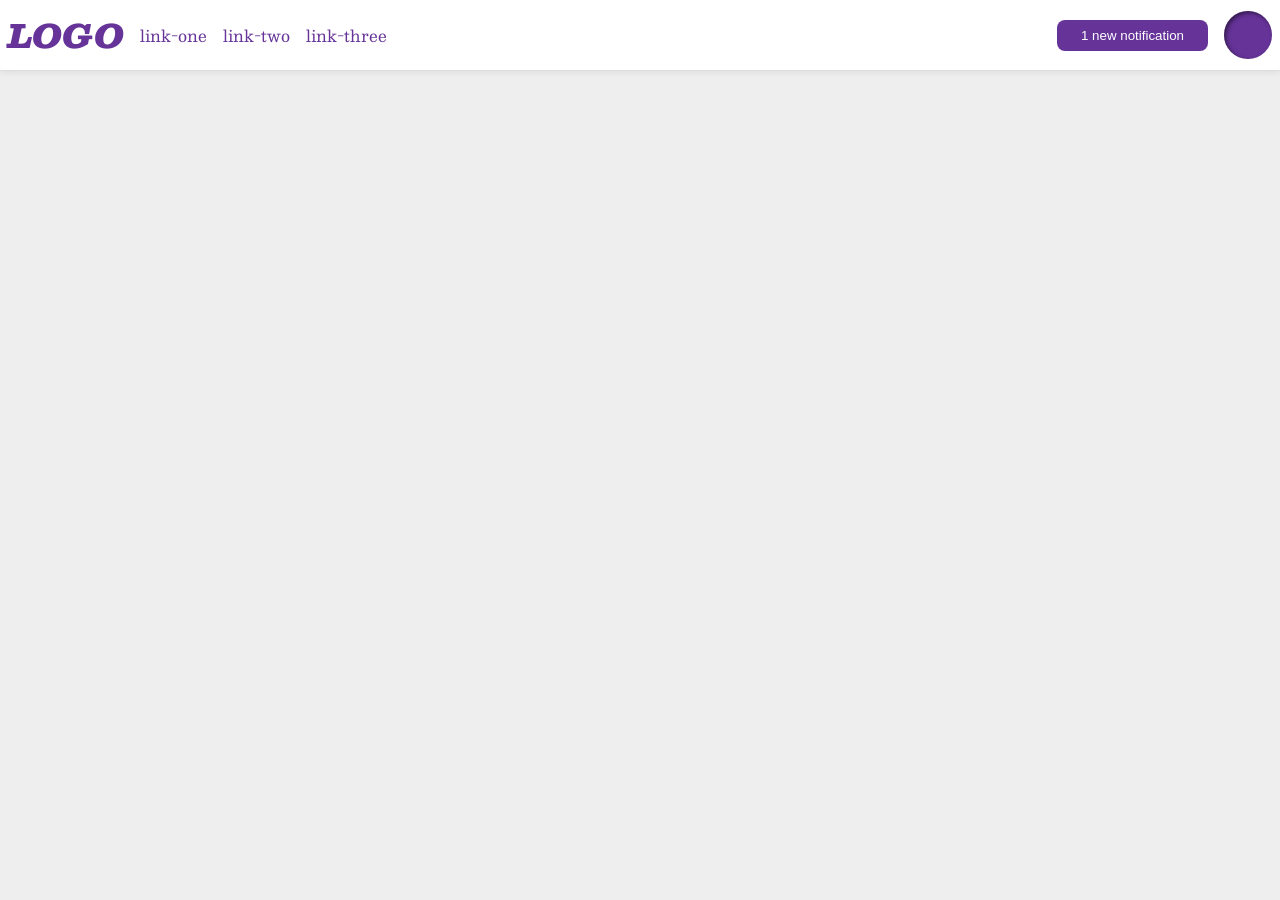
<file: foundations/flex/03-flex-header-2/index.html>
<!DOCTYPE html>
<html lang="en">
  <head>
    <meta charset="UTF-8">
    <meta http-equiv="X-UA-Compatible" content="IE=edge">
    <meta name="viewport" content="width=device-width, initial-scale=1.0">
    <title>Flex Header 2</title>
    <link rel="stylesheet" href="style.css">
  </head>
  <body>
    <div class="header">
      <div class="left">
        <div class="logo">
          LOGO
        </div>
        <ul class="links">
          <li><a href="https://google.com">link-one</a></li>
          <li><a href="https://google.com">link-two</a></li>
          <li><a href="https://google.com">link-three</a></li>
        </ul>
      </div>
      <div class="right">
        <button class="notifications">
          1 new notification
        </button>
        <div class="profile-image"></div>
      </div>
    </div>
  </body>
</html>
</file>
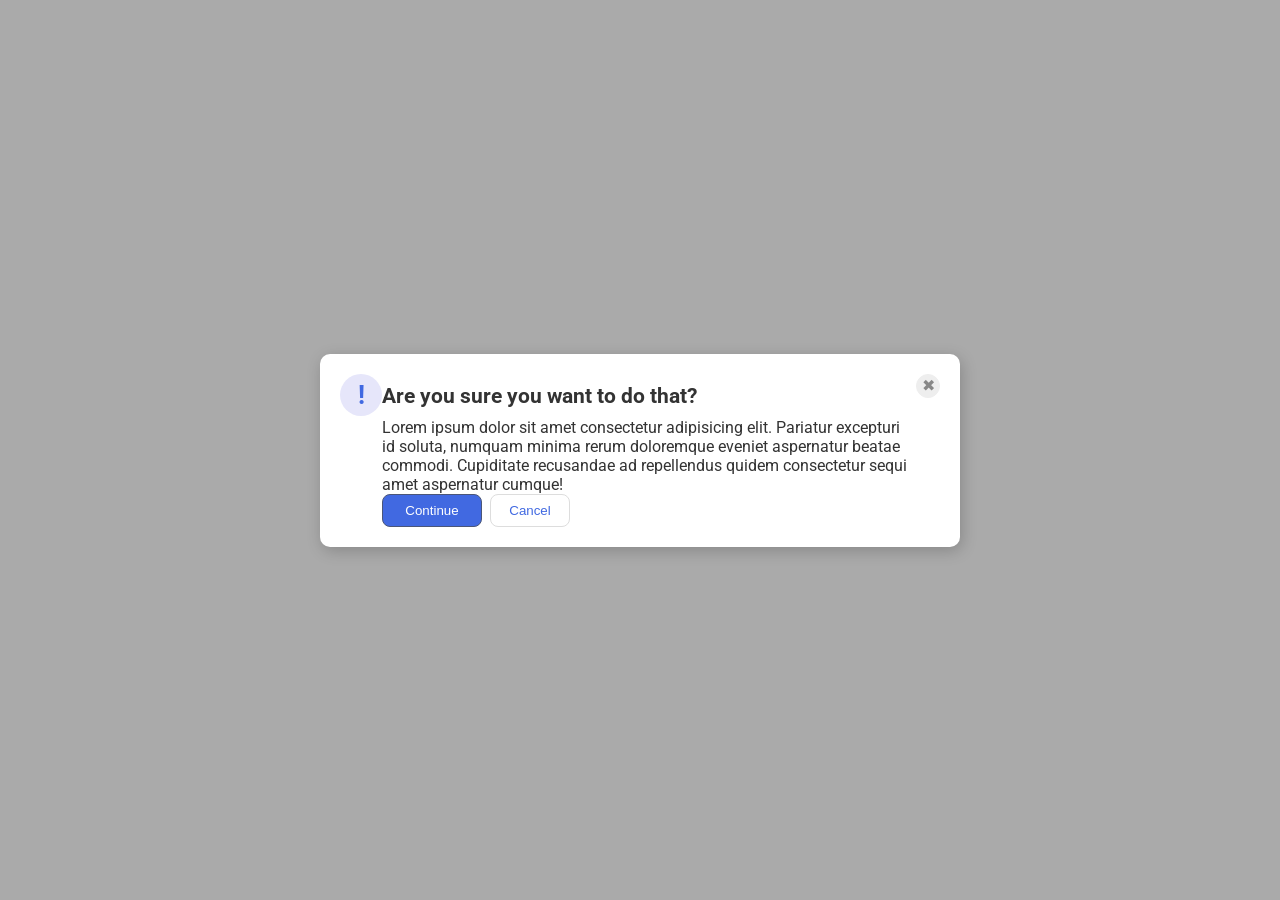
<file: foundations/flex/05-flex-modal/index.html>
<!DOCTYPE html>
<html lang="en">
  <head>
    <meta charset="UTF-8">
    <meta http-equiv="X-UA-Compatible" content="IE=edge">
    <meta name="viewport" content="width=device-width, initial-scale=1.0">
    <link rel="stylesheet" href="style.css">
    <title>Modal</title>
  </head>
  <body>
    <div class="modal">
      <div class="icon">!</div>
      <button class="close-button">✖</button>

     <div class="bottom"> 
        <div class="header">Are you sure you want to do that?</div>
        <div class="text">Lorem ipsum dolor sit amet consectetur adipisicing elit. Pariatur excepturi id soluta, numquam minima rerum doloremque eveniet aspernatur beatae commodi. Cupiditate recusandae ad repellendus quidem consectetur sequi amet aspernatur cumque!</div>
        <div class="button_container"> 
          <button class="continue">Continue</button>
          <button class="cancel">Cancel</button>
        </div> 
    </div>
    </div>
  </body>
</html>
</file>
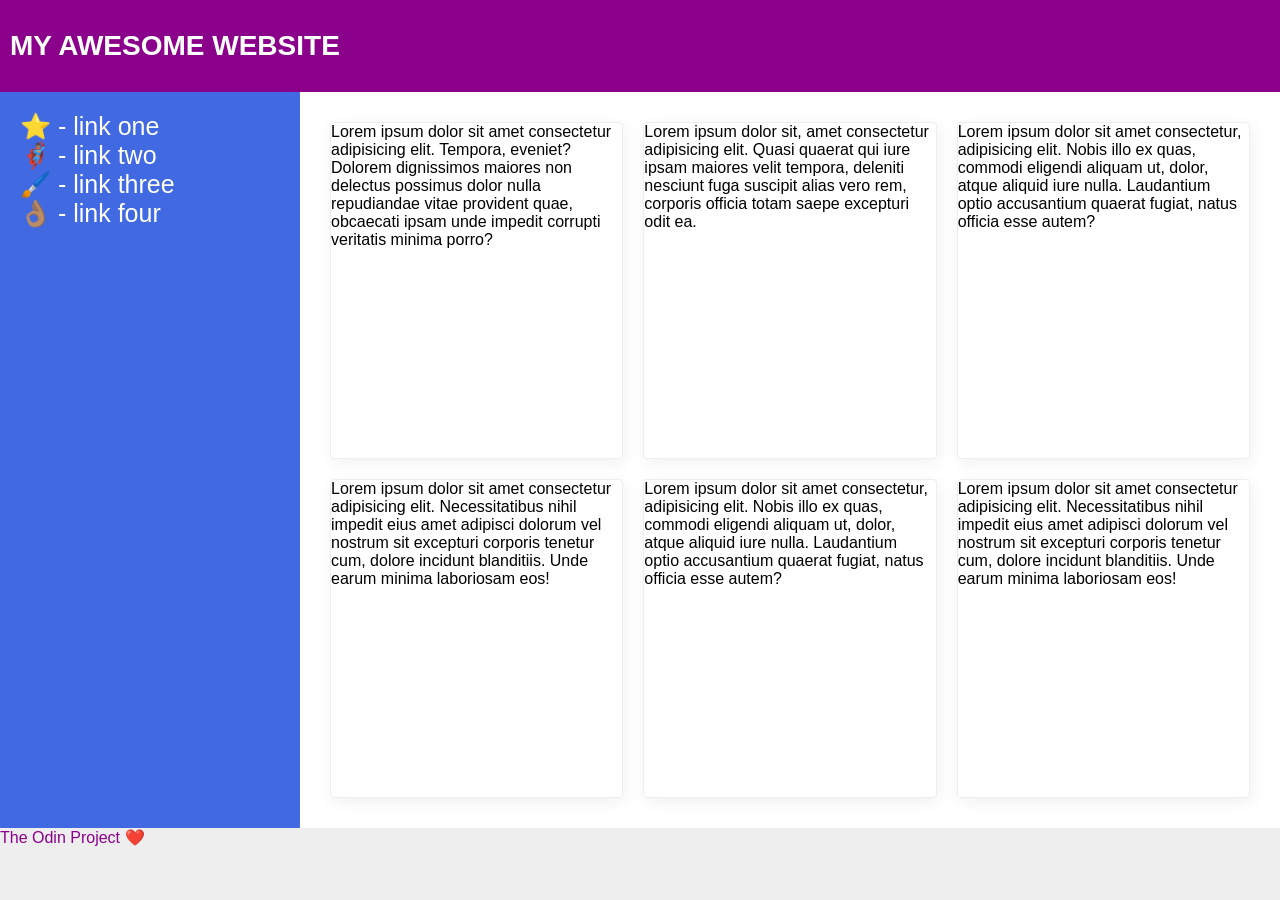
<file: foundations/flex/07-flex-layout-2/index.html>
<!DOCTYPE html>
<html lang="en">
  <head>
    <meta charset="UTF-8">
    <meta http-equiv="X-UA-Compatible" content="IE=edge">
    <meta name="viewport" content="width=device-width, initial-scale=1.0">
    <title>The Holy Grail</title>
    <link rel="stylesheet" href="style.css">
  </head>
  <body>
    <div class="header">
      MY AWESOME WEBSITE
    </div>
    

    <div class="content">
      <div class="sidebar">
        <ul>
          <li><a href="#">⭐ - link one</a></li>
          <li><a href="#">🦸🏽‍♂️ - link two</a></li>
          <li><a href="#">🖌️ - link three</a></li>
          <li><a href="#">👌🏽 - link four</a></li>
        </ul>
      </div>

      <div class="cards">
        <div class="card">Lorem ipsum dolor sit amet consectetur adipisicing elit. Tempora, eveniet? Dolorem dignissimos maiores non delectus possimus dolor nulla repudiandae vitae provident quae, obcaecati ipsam unde impedit corrupti veritatis minima porro?</div>
        <div class="card">Lorem ipsum dolor sit, amet consectetur adipisicing elit. Quasi quaerat qui iure ipsam maiores velit tempora, deleniti nesciunt fuga suscipit alias vero rem, corporis officia totam saepe excepturi odit ea.</div>
        <div class="card">Lorem ipsum dolor sit amet consectetur, adipisicing elit. Nobis illo ex quas, commodi eligendi aliquam ut, dolor, atque aliquid iure nulla. Laudantium optio accusantium quaerat fugiat, natus officia esse autem?</div>
        <div class="card">Lorem ipsum dolor sit amet consectetur adipisicing elit. Necessitatibus nihil impedit eius amet adipisci dolorum vel nostrum sit excepturi corporis tenetur cum, dolore incidunt blanditiis. Unde earum minima laboriosam eos!</div>
        <div class="card">Lorem ipsum dolor sit amet consectetur, adipisicing elit. Nobis illo ex quas, commodi eligendi aliquam ut, dolor, atque aliquid iure nulla. Laudantium optio accusantium quaerat fugiat, natus officia esse autem?</div>
        <div class="card">Lorem ipsum dolor sit amet consectetur adipisicing elit. Necessitatibus nihil impedit eius amet adipisci dolorum vel nostrum sit excepturi corporis tenetur cum, dolore incidunt blanditiis. Unde earum minima laboriosam eos!</div>
    </div>
    </div>
    <div class="footer">
      The Odin Project ❤️
    </div>
  </body>
</html>
</file>
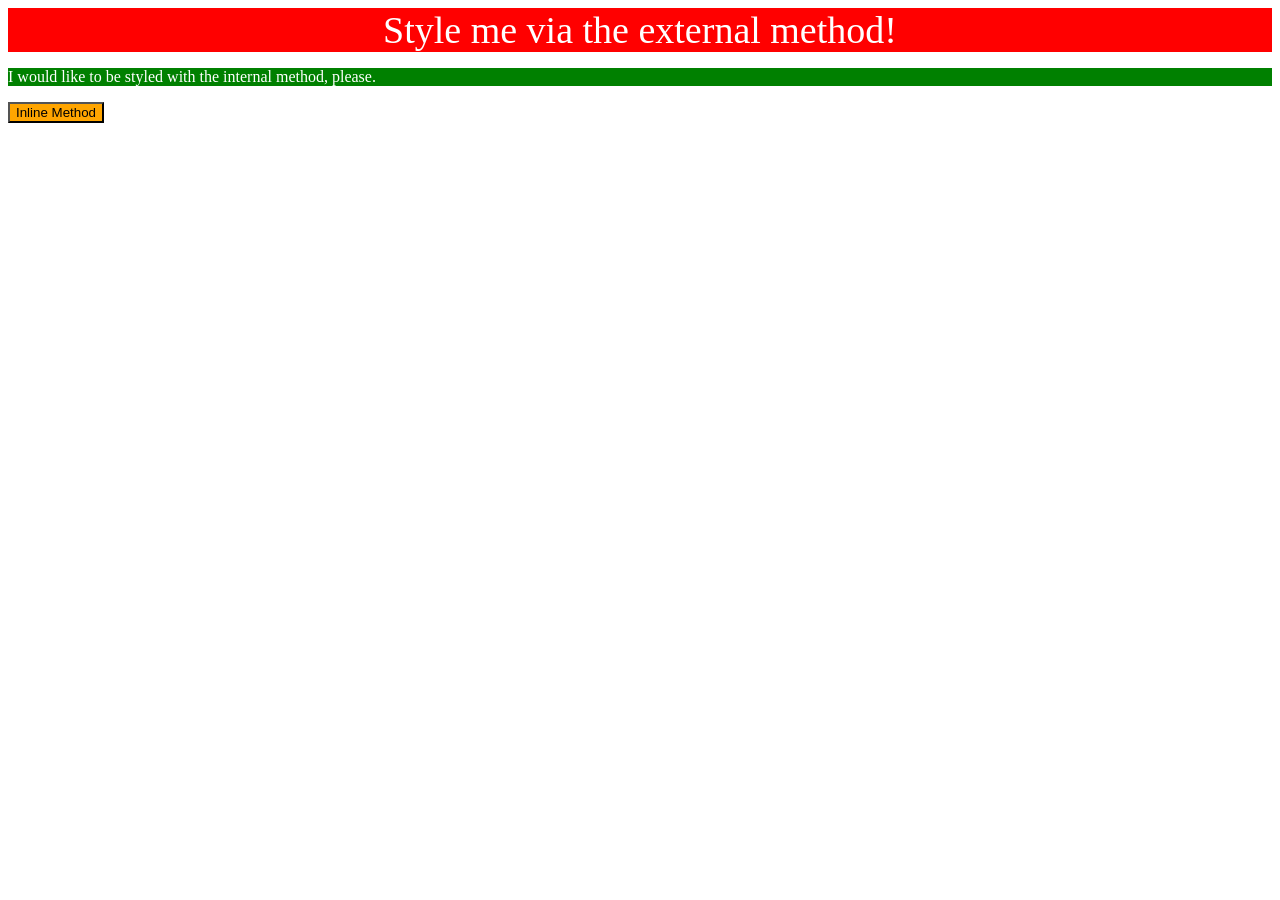
<file: foundations/intro-to-css/01-css-methods/index.html>
<!DOCTYPE html>
<html lang="en">
  <head>
    <meta charset="UTF-8">
    <meta http-equiv="X-UA-Compatible" content="IE=edge">
    <meta name="viewport" content="width=device-width, initial-scale=1.0">
    <title>Methods for Adding CSS</title>
    <link rel="stylesheet" href="./styles.css">
  </head>
  <body>
    <div >Style me via the external method!</div>
    <p>I would like to be styled with the internal method, please.</p>
    <button>Inline Method</button>
  </body>
</html>
</file>
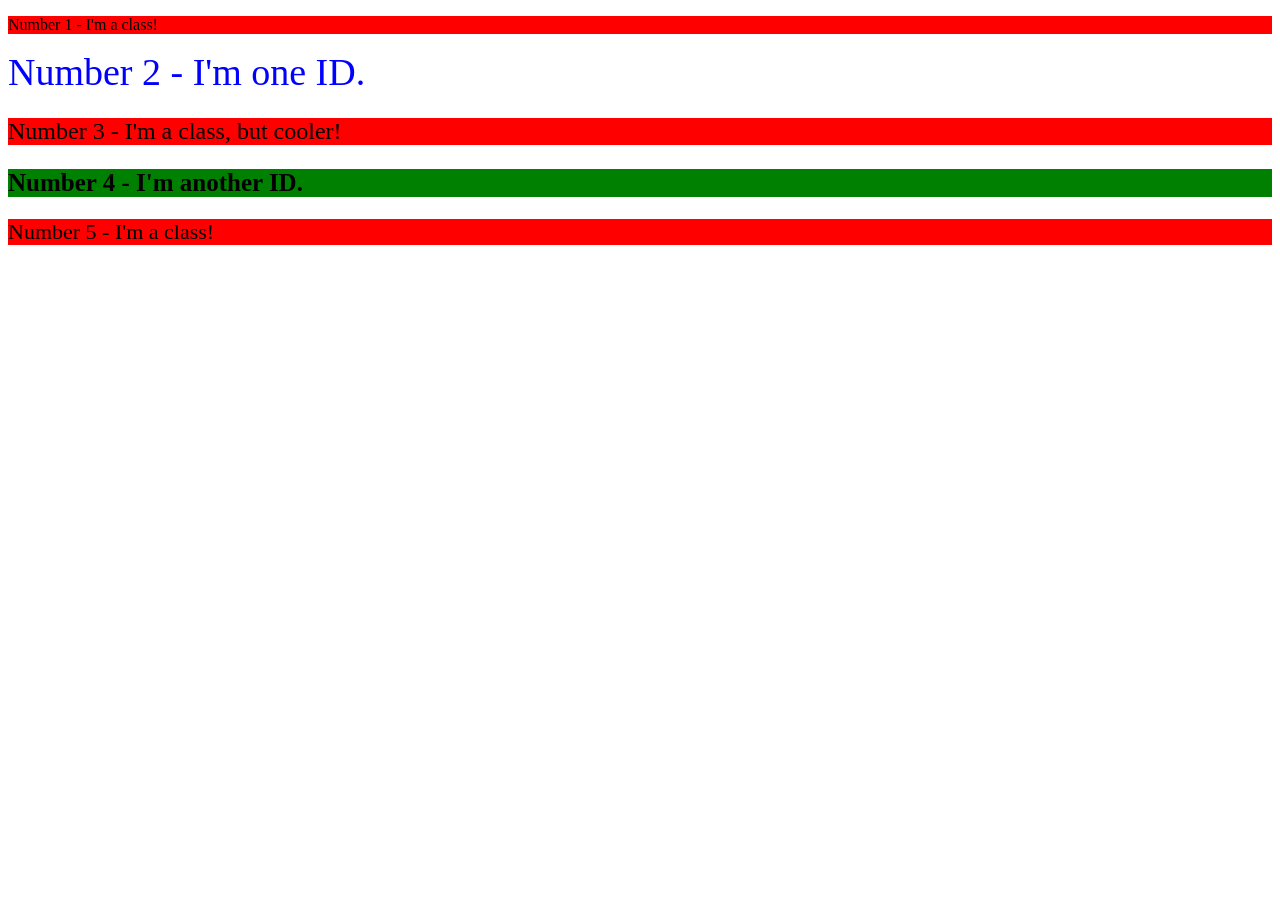
<file: foundations/intro-to-css/02-class-id-selectors/index.html>
<!DOCTYPE html>
<html lang="en">
  <head>
    <meta charset="UTF-8">
    <meta http-equiv="X-UA-Compatible" content="IE=edge">
    <meta name="viewport" content="width=device-width, initial-scale=1.0">
    <title>Class and ID Selectors</title>
    <link rel="stylesheet" href="style.css">
  </head>
  <body>
    <p class="number1">Number 1 - I'm a class!</p>
    <div class="number2">Number 2 - I'm one ID.</div>
    <p class="number3">Number 3 - I'm a class, but cooler!</p>
    <div class="number4">Number 4 - I'm another ID.</div>
    <p class="number5">Number 5 - I'm a class!</p>
  </body>
</html>
</file>
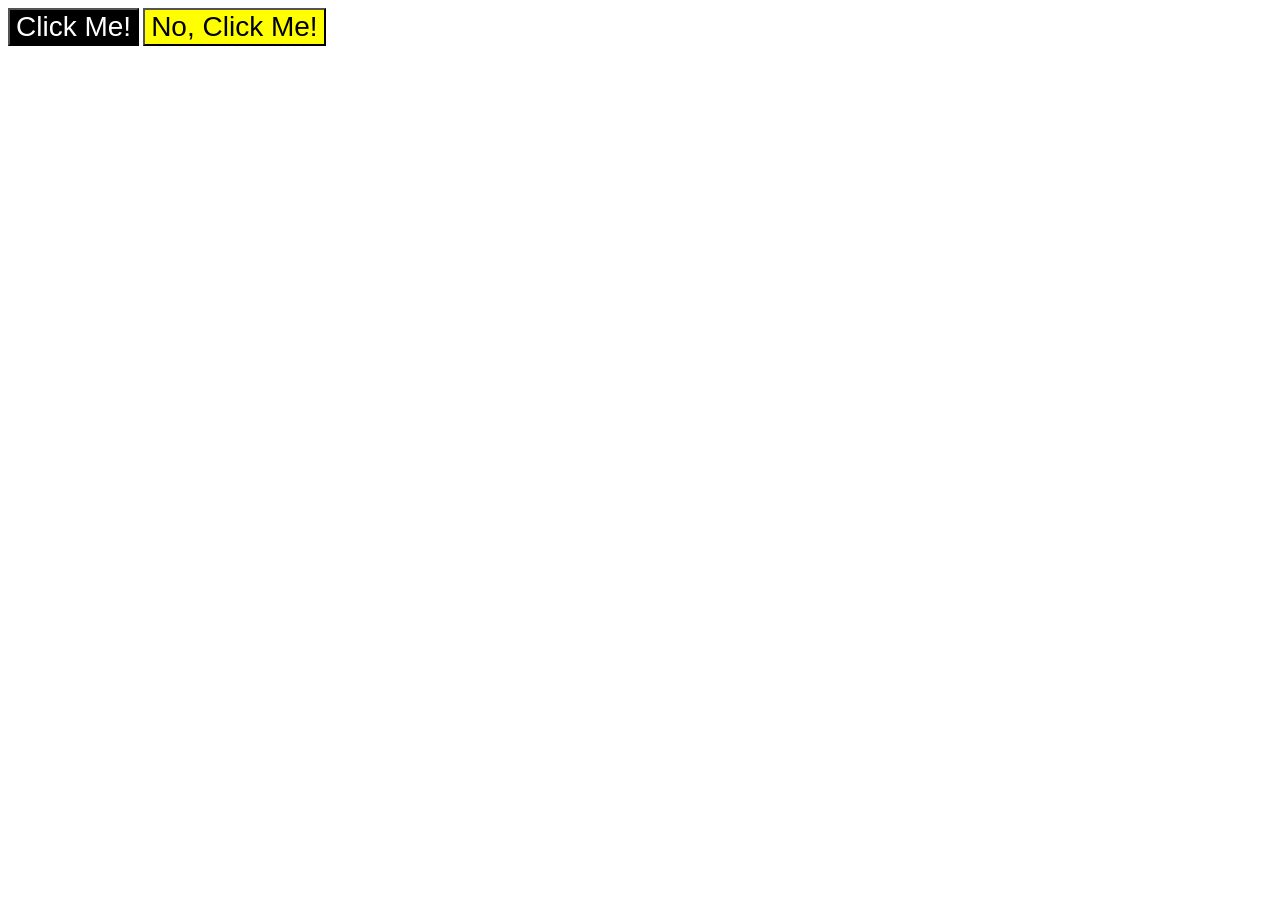
<file: foundations/intro-to-css/03-grouping-selectors/index.html>
<!DOCTYPE html>
<html lang="en">
  <head>
    <meta charset="UTF-8">
    <meta http-equiv="X-UA-Compatible" content="IE=edge">
    <meta name="viewport" content="width=device-width, initial-scale=1.0">
    <title>Grouping Selectors</title>
    <link rel="stylesheet" href="style.css">
  </head>
  <body>
    <button class="button1">Click Me!</button>
    <button class="button2">No, Click Me!</button>
  </body>
</html>
</file>
<file: foundations/flex/03-flex-header-2/style.css>
/* this is some magical font-importing.  
you'll learn about it later. */
@import url('https://fonts.googleapis.com/css2?family=Besley:ital,wght@0,400;1,900&display=swap');

body {
  margin: 0;
  background: #eee;
  font-family: Besley, serif;
}

.header {
  background: white;
  border-bottom: 1px solid #ddd;
  box-shadow: 0 0 8px rgba(0,0,0,.1);
}

.profile-image {
  background: rebeccapurple;
  box-shadow: inset 2px 2px 4px rgba(0,0,0,.5);
  border-radius: 50%;
  width: 48px;
  height: 48px;
}

.logo {
  color: rebeccapurple;
  font-size: 32px;
  font-weight: 900;
  font-style: italic;
}

button {
  border: none;
  border-radius: 8px;
  background: rebeccapurple;
  color: white;
  padding: 8px 24px;
}

a {
  /* this removes the line under our links */
  text-decoration: none;
  color: rebeccapurple;
}

ul {
  list-style-type: none;
}




.header {
  display: flex;
  justify-content: space-between;
  padding: 8px;
}

ul {
  display: flex;
  margin: 0px;
  padding: 0px;
  gap: 16px;
}


.left, .right {
  display: flex;
  align-items: center;
  gap: 16px;
}
</file>
<file: foundations/flex/05-flex-modal/style.css>
@import url('https://fonts.googleapis.com/css2?family=Roboto:wght@400;700&display=swap');

html, body {
  height: 100%;
}

body {
  font-family: Roboto, sans-serif;
  margin: 0;
  background: #aaa;
  color: #333;
  /* I'll give you this one for free lol */
  display: flex;
  align-items: center;
  justify-content: center;
}

.modal {
  background: white;
  width: 480px;
  border-radius: 10px;
  box-shadow: 2px 4px 16px rgba(0,0,0,.2);
}

.icon {
  color: royalblue;
  font-size: 26px;
  font-weight: 700;
  background: lavender;
  width: 42px;
  height: 42px;
  border-radius: 50%;
  display: flex;
  align-items: center;
  justify-content: center;
}

.close-button {
  background: #eee;
  border-radius: 50%;
  color: #888;
  font-weight: 400;
  font-size: 16px;
  height: 24px;
  width: 24px;
  display: flex;
  align-items: center;
  justify-content: center;
  border: 1px solid #eee;
  padding: 0;
}

button {
  cursor: pointer;
  padding: 8px 16px;
  border-radius: 8px;
}

button.continue {
  background: royalblue;
  border: 1px solid rgb(75, 86, 120);
  color: white;
}

button.cancel {
  background: white;
  border: 1px solid #ddd;
  color: royalblue;
}



.modal {
  display: flex;
  justify-content: center;
  flex-direction: row; 
  width : 600px;
  padding: 20px;
}


.icon{
  flex-shrink: 0;
}

.close-button{
  order: 1;
    flex-shrink: 0;

}


.header{
  font-weight: bold;
  margin: 10px 10px 10px 0px;
  font-size: 21px;
}





.bottom {
  display: flex;
  flex-direction: column;
  flex-shrink: 2;
}



.button_container{
  display: flex;
  gap: 8px;
}


button.continue, button.cancel {
  display: flex;
  justify-content: center;
  width: 100px;
}


button.cancel {
  width: 80px;
}
</file>
<file: foundations/flex/07-flex-layout-2/style.css>
body {
  font-family: -apple-system, BlinkMacSystemFont, 'Segoe UI', Roboto, Oxygen, Ubuntu, Cantarell, 'Open Sans', 'Helvetica Neue', sans-serif;
  margin: 0;
  min-height: 100vh;
}

.header {
  height: 72px;
  background: darkmagenta;
  color: white;
}

.footer {
  height: 72px;
  background: #eee;
  color: darkmagenta;
}

.sidebar {
  width: 300px;
  background: royalblue;
  box-sizing: border-box;
}

.card {
  border: 1px solid #eee;
  box-shadow: 2px 4px 16px rgba(0,0,0,.06);
  border-radius: 4px;
}


/* ***************************************************************************** */



body{
  display : flex;
  flex-direction: column;
}

.header{
  display: flex;
  align-items: center;
  text-align: start;
  padding: 10px;
  font-family: Verdana, Geneva, Tahoma, sans-serif;
  font-weight: bold;
  font-size: 28px;
}

.content{
  display: flex;
  flex-direction: row;
    justify-content: stretch;
  flex-grow: 1;

}


.sidebar {
  display: flex;
  flex-basis: 100px;
  padding: 0px 150px 0px 0px;
}

ul{
  list-style-type: none;
  padding: 0;
  margin: 20px;
}

a{
  text-decoration: 0;
  color: white;
  text-wrap: nowrap;
  font-size: 25px;
}


.cards{
  display : flex;
  flex-wrap: wrap;
  gap: 20px;
  margin: 30px;
}


.card{
  flex: 1 1 30%;
  padding: 0px 5px 150px 0px;
  justify-items: center;
  text-align: start;
}
</file>
<file: foundations/intro-to-css/01-css-methods/styles.css>
div {
    color: white;
    background-color: red;
    font-size: 38px;
    text-align: center;
    font: sanserif;
    
}

p{
    color: white;
    background-color: green;
}

button{
    background-color: orange;
}
</file>
<file: foundations/intro-to-css/02-class-id-selectors/style.css>
/* Add CSS Styling */

.number1{
    background-color: red;
}

.number2{
    color: blue;
    font-size: 38px;
}

.number3{
    background-color: red;
    font-size: x-large;
}

.number4{
    background-color: green;
    font-size: 25px;
    font-weight: bold;
}

.number5{
    background-color: red;
    font-size: 22px;
}
</file>
<file: foundations/intro-to-css/03-grouping-selectors/style.css>
/* Add CSS Styling */

.button1, .button2{
    font-size: 28px;
    font: 'Helvetica','Times New Roman', 'san-serif';
}



.button1{
    background-color: black;
    color: white;
}

.button2{
    background-color: yellow;
}
</file>
